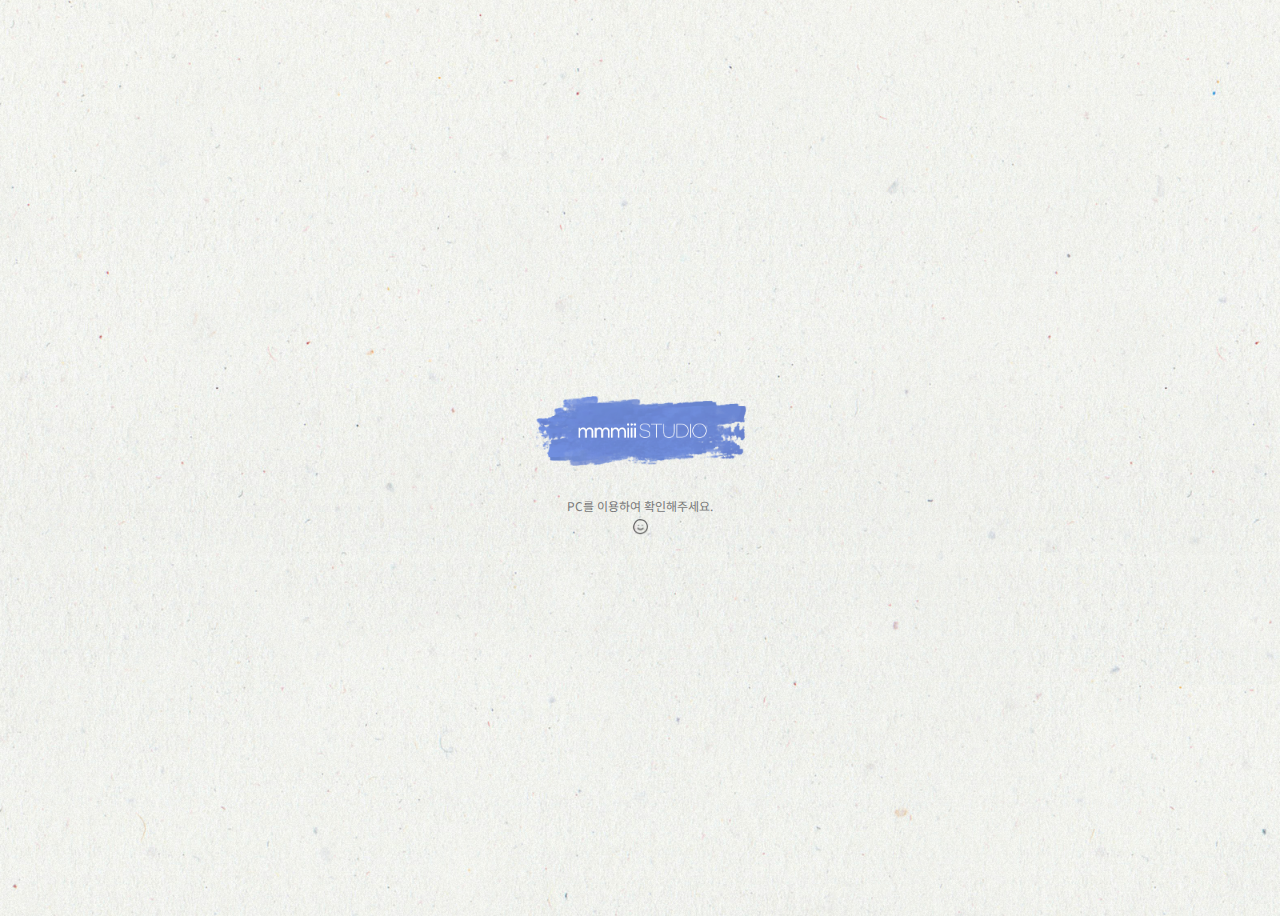
<file: index.html>
<!DOCTYPE html>
<html lang="en">
<head>
    <meta charset="UTF-8">
    <meta http-equiv="X-UA-Compatible" content="IE=edge">
    <meta name="viewport" content="width=device-width, initial-scale=1.0">
    <meta http-equiv="refresh" content="3; url=./main.html">
    <title>mmmiiiSTUDIO</title>
    <link rel="icon" href="./img/favicon.png">
    <link rel="stylesheet" href="./css/index.css">
</head>
<body>
    <section>
        <div class="wrap">
            <img src="./img/logo.png" alt="">
            <p>PC를 이용하여 확인해주세요.</p>
            <img class="smile" src="./img/smile.png" alt="">
        </div>
    </section>
</body>
</html>
</file>
<file: css/index.css>
@charset "uef-8";
@import url('https://fonts.googleapis.com/css2?family=Noto+Sans+KR:wght@100;300;400;500;700&family=Passion+One:wght@700&family=Roboto:wght@300&display=swap');
body{
    background-image: url(../img/bg.jpg); 
    background-size: cover;
}
section{
    width: 100%;
    height: 100vh;
    position: relative;
}

section .wrap{
    position: absolute;
    top: 50%;
    left: 50%;
    transform: translate(-50%, -50%);
    text-align: center;
}

section .wrap img{width: 40%;}
section .wrap p{ font-size: 12px; color: #777; font-family: 'Noto Sans KR', sans-serif;  margin-bottom: 5px;}
section .wrap .smile{ 
    width: 15px; 
    height: 15px;
}
</file>
